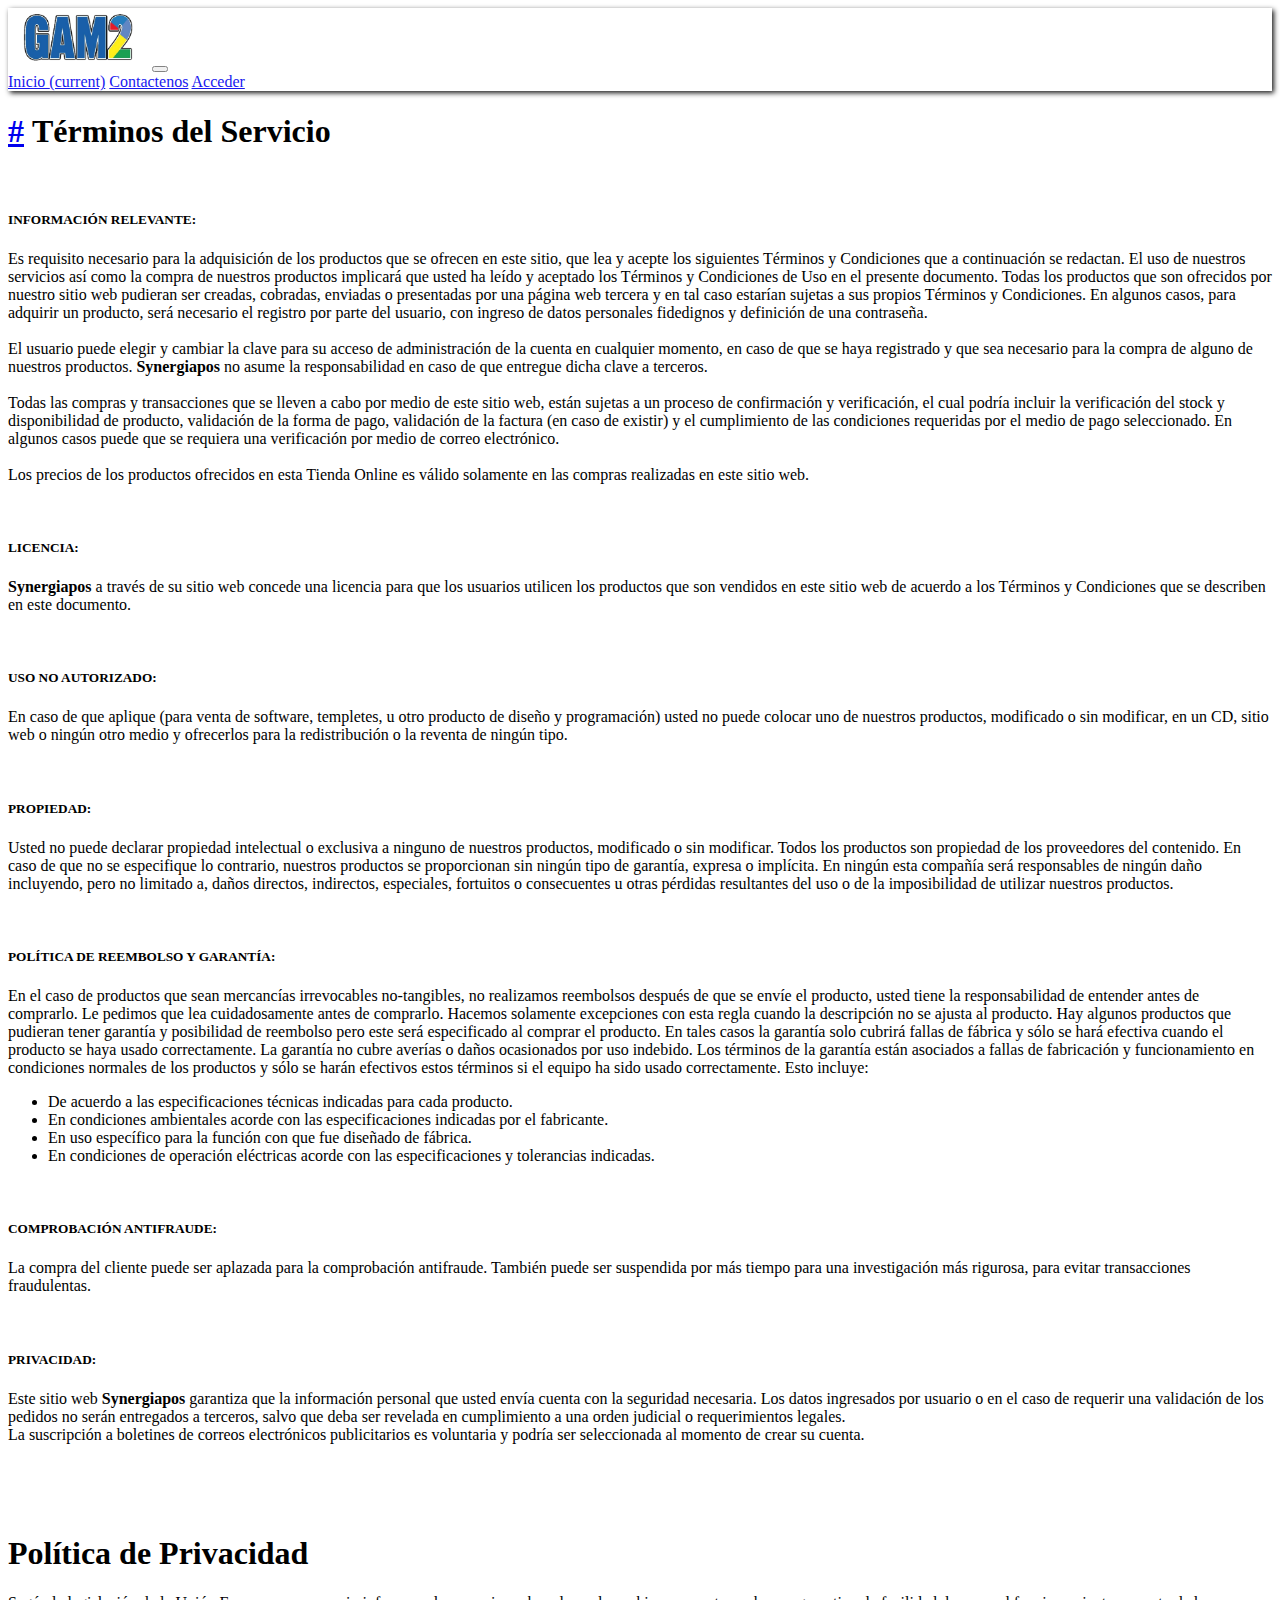
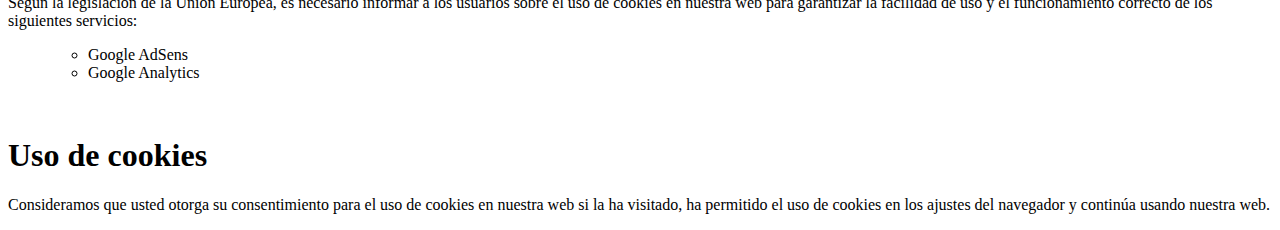
<file: html/politicascookies.html>
<!DOCTYPE html>
<html lang="en">
<head>
    <meta charset="UTF-8">
    <meta http-equiv="X-UA-Compatible" content="IE=edge">
    <meta name="viewport" content="width=device-width, initial-scale=1.0">
    <title>TerminoUso</title>
    
    <link rel="stylesheet" href="https://cdn.jsdelivr.net/npm/bootstrap@4.6.1/dist/css/bootstrap.min.css" integrity="sha384-zCbKRCUGaJDkqS1kPbPd7TveP5iyJE0EjAuZQTgFLD2ylzuqKfdKlfG/eSrtxUkn" crossorigin="anonymous">
	<link rel="stylesheet" href="../html/css/styles.css">
</head>

<body>
    <header>
        <nav class="navbar navbar-expand-lg navbar-light bg-light">
            <a class="navbar-brand" href="#"><img src="../img/logo.png" style="width: 140px;" alt=""></a>
            <button class="navbar-toggler" type="button" data-toggle="collapse" data-target="#navbarNavAltMarkup" aria-controls="navbarNavAltMarkup" aria-expanded="false" aria-label="Toggle navigation">
              <span class="navbar-toggler-icon"></span>
            </button>
            <div class="collapse navbar-collapse" id="navbarNavAltMarkup">
              <div class="navbar-nav ml-auto">
                <a class="nav-link active" href="../index.html">Inicio <span class="sr-only">(current)</span></a>
                <a class="nav-link" href="../index.html">Contactenos</a>
                <a class="nav-link" href="https://pidemeaqui.com/">Acceder</a>
              </div>
            </div>
          </nav>
    </header>

    <section class="py-5">
        <div class="bg-light">
            <div class="container">
                <div class="row">
                  <div class="col-sm-7">
                    <h1 class="">
                        <a href="#terminos" id="terminos">#</a>
                        <strong>Términos del Servicio</strong>
                        
                    </h1>
                    <br>
                    <h5 class="h5"><strong>INFORMACIÓN RELEVANTE:</strong> </h5>
                    <p class="text-justify">
                        Es requisito necesario para la adquisición de los productos que se ofrecen en este sitio, que lea y acepte los siguientes Términos y Condiciones que a continuación se redactan. El uso de nuestros servicios así como la compra de nuestros productos implicará que usted ha leído y aceptado los Términos y Condiciones de Uso en el presente documento. Todas los productos  que son ofrecidos por nuestro sitio web pudieran ser creadas, cobradas, enviadas o presentadas por una página web tercera y en tal caso estarían sujetas a sus propios Términos y Condiciones. En algunos casos, para adquirir un producto, será necesario el registro por parte del usuario, con ingreso de datos personales fidedignos y definición de una contraseña.
                        <br><br>
                        El usuario puede elegir y cambiar la clave para su acceso de administración de la cuenta en cualquier momento, en caso de que se haya registrado y que sea necesario para la compra de alguno de nuestros productos. <strong>Synergiapos</strong> no asume la responsabilidad en caso de que entregue dicha clave a terceros.
                        <br><br>
                        Todas las compras y transacciones que se lleven a cabo por medio de este sitio web, están sujetas a un proceso de confirmación y verificación, el cual podría incluir la verificación del stock y disponibilidad de producto, validación de la forma de pago, validación de la factura (en caso de existir) y el cumplimiento de las condiciones requeridas por el medio de pago seleccionado. En algunos casos puede que se requiera una verificación por medio de correo electrónico.
                        <br><br>
                        Los precios de los productos ofrecidos en esta Tienda Online es válido solamente en las compras realizadas en este sitio web.
                    </p>

                    <br>
                    <h5 class="h5"><strong>LICENCIA:</strong></h5>
                        <p class="text-justify">
                            <strong>Synergiapos</strong> a través de su sitio web concede una licencia para que los usuarios utilicen  los productos que son vendidos en este sitio web de acuerdo a los Términos y Condiciones que se describen en este documento.
                        </p>
                        <br>

                    <h5 class="h5"><strong>USO NO AUTORIZADO:</strong></h5>
                        <p class="text-justify">
                             En caso de que aplique (para venta de software, templetes, u otro producto de diseño y programación) usted no puede colocar uno de nuestros productos, modificado o sin modificar, en un CD, sitio web o ningún otro medio y ofrecerlos para la redistribución o la reventa de ningún tipo.
                        </p>
                        <br>

                    <h5 class="h5"><strong>PROPIEDAD:</strong></h5>
                        <p class="text-justify">
                                Usted no puede declarar propiedad intelectual o exclusiva a ninguno de nuestros productos, modificado o sin modificar. Todos los productos son propiedad  de los proveedores del contenido. En caso de que no se especifique lo contrario, nuestros productos se proporcionan  sin ningún tipo de garantía, expresa o implícita. En ningún esta compañía será  responsables de ningún daño incluyendo, pero no limitado a, daños directos, indirectos, especiales, fortuitos o consecuentes u otras pérdidas resultantes del uso o de la imposibilidad de utilizar nuestros productos.
                        </p>
                        <br>

                    <h5 class="h5"><strong>POLÍTICA DE REEMBOLSO Y GARANTÍA:</strong></h5>
                        <p class="text-justify">
                                En el caso de productos que sean  mercancías irrevocables no-tangibles, no realizamos reembolsos después de que se envíe el producto, usted tiene la responsabilidad de entender antes de comprarlo.  Le pedimos que lea cuidadosamente antes de comprarlo. Hacemos solamente excepciones con esta regla cuando la descripción no se ajusta al producto. Hay algunos productos que pudieran tener garantía y posibilidad de reembolso pero este será especificado al comprar el producto. En tales casos la garantía solo cubrirá fallas de fábrica y sólo se hará efectiva cuando el producto se haya usado correctamente. La garantía no cubre averías o daños ocasionados por uso indebido. Los términos de la garantía están asociados a fallas de fabricación y funcionamiento en condiciones normales de los productos y sólo se harán efectivos estos términos si el equipo ha sido usado correctamente. Esto incluye:
                                <br>
                                <ul>
                                        <li>De acuerdo a las especificaciones técnicas indicadas para cada producto.</li>
                                        <li>En condiciones ambientales acorde con las especificaciones indicadas por el fabricante.</li>
                                        <li>En uso específico para la función con que fue diseñado de fábrica.</li>
                                        <li>En condiciones de operación eléctricas acorde con las especificaciones y tolerancias indicadas.</li>
                                    </ul>
                            </p>
                            <br>

                    <h5 class="h5"><strong>COMPROBACIÓN ANTIFRAUDE:</strong></h5>
                        <p class="text-justify">
                                La compra del cliente puede ser aplazada para la comprobación antifraude. También puede ser suspendida por más tiempo para una investigación más rigurosa, para evitar transacciones fraudulentas.
                            </p>
                            <br>

                    <h5 class="h5"><strong>PRIVACIDAD:</strong></h5>
                        <p class="text-justify">
                                Este sitio web <strong>Synergiapos</strong> garantiza que la información personal que usted envía cuenta con la seguridad necesaria. Los datos ingresados por usuario o en el caso de requerir una validación de los pedidos no serán entregados a terceros, salvo que deba ser revelada en cumplimiento a una orden judicial o requerimientos legales.
                                <br>
                                La suscripción a boletines de correos electrónicos publicitarios es voluntaria y podría ser seleccionada al momento de crear su cuenta.
                                <br><br>
                                
                            </p>
                            <br><br>
                </div>

        <div class="col-sm">
            <h1 class="" role="">
                Política de Privacidad
            </h1>
                <p class="text-justify">
                Según la legislación de la Unión Europea, es necesario informar a los usuarios sobre el uso de cookies en nuestra web para garantizar la facilidad de uso y el funcionamiento correcto de los siguientes servicios:
                <ul class="list-unstyled">
                    <ul>
                        <li>Google AdSens</li>
                        <li>Google Analytics</li>
                    </ul>
                </ul>    
                </p>
                <br>
                <h1>Uso de cookies</h1>
                <p class="text-justify">Consideramos que usted otorga su consentimiento para el uso de cookies en nuestra web si la ha visitado, ha permitido el uso de cookies en los ajustes del navegador y continúa usando nuestra web.</p>
                
            </div>
        
    </div>
    

</div>
</section>






    </section>

    <script src="https://cdn.jsdelivr.net/npm/jquery@3.5.1/dist/jquery.slim.min.js" integrity="sha384-DfXdz2htPH0lsSSs5nCTpuj/zy4C+OGpamoFVy38MVBnE+IbbVYUew+OrCXaRkfj" crossorigin="anonymous"></script>
<script src="https://cdn.jsdelivr.net/npm/bootstrap@4.6.1/dist/js/bootstrap.bundle.min.js" integrity="sha384-fQybjgWLrvvRgtW6bFlB7jaZrFsaBXjsOMm/tB9LTS58ONXgqbR9W8oWht/amnpF" crossorigin="anonymous"></script>
</body>
</html>
</file>
<file: html/css/styles.css>
.navbar{
    box-shadow: 2px 2px 5px #000;
    opacity: .9;
}

.btningresar{
    margin-left: 1rem;
    display: inline-block;
    padding: 1rem 2rem;
    border-radius: 2rem;
    cursor: pointer;
    color: #fff;
    border: none;
    background: none;
    
}

.btningresar:hover{
    color: #3852e4;
}
</file>
